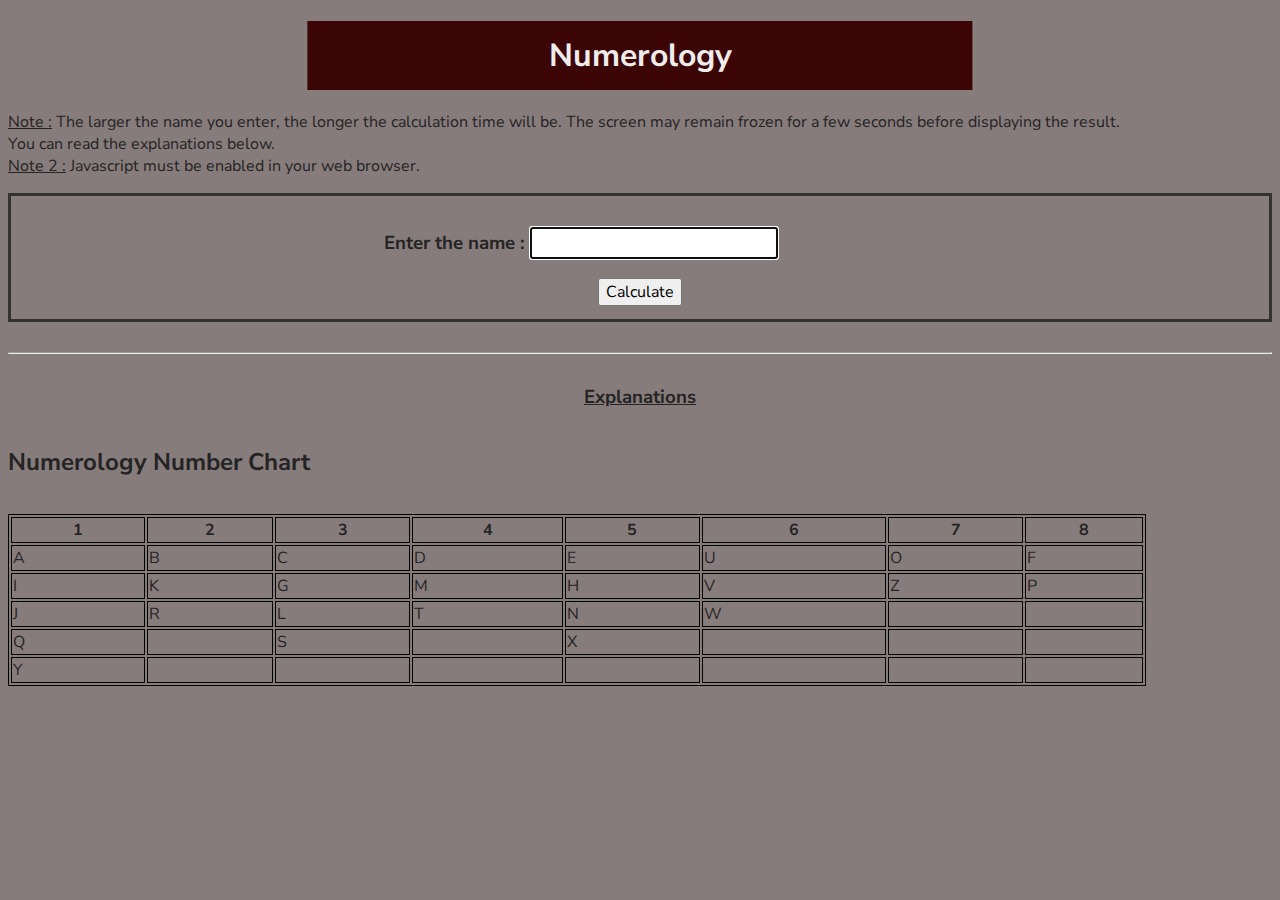
<file: Numerology/Numerology.html>
<!DOCTYPE html>
<html>
	<head>
		<meta charset="utf-8">
		<title>Numerology</title>
		<link rel="stylesheet" type="text/css" href="styles.css">
		<link href="https://fonts.googleapis.com/css?family=Nunito+Sans" rel="stylesheet">
		<style>
			table, th, td {
			  border: 1px solid black;
			}
			</style>
	</head>
	
	<body>

		<h1>
			Numerology
		</h1>
		<p>
			<u>Note :</u> The larger the name you enter, the longer the calculation time will be. The screen may remain frozen for a few seconds before displaying the result. <br>You can read the explanations below.
			<br>
			<u>Note 2 :</u> Javascript must be enabled in your web browser.
		</p>

		<form id="form">
			<h3>
				Enter the name : <input type="text" name="typedname" required="" autofocus>
			</h3>

			<input type="submit" name="calculate" value="Calculate" id="calculate">
		</form>	

		<h3 id="resultAnswer">The result of "<span id="name"></span>" is : <span id="result"></span></h3>

		<!--Explanations-->
		<br>
		<hr>
		<br>

		<h3 style="text-align: center; margin: 0; text-decoration: underline;">Explanations</h3>

		<h2 class="small1 center"><span id="chart"></span>Numerology Number Chart</h2>
		<table class="center full-width tby w80"style="width:90%">
			<tbody>
				<tr class="big bold"><th>1</th><th>2</th><th>3</th><th>4</th><th>5</th><th>6</th><th>7</th><th>8</th></tr>				
				<tr><td>A</td><td>B</td><td>C</td><td>D</td><td>E</td><td>U</td><td>O</td><td>F</td></tr>
				<tr><td>I</td><td>K</td><td>G</td><td>M</td><td>H</td><td>V</td><td>Z</td><td>P</td></tr>
				<tr><td>J</td><td>R</td><td>L</td><td>T</td><td>N</td><td>W</td><td></td><td></td></tr>
				<tr><td>Q</td><td></td><td>S</td><td></td><td>X</td><td></td><td></td><td></td></tr>
				<tr><td>Y</td><td></td><td></td><td></td><td></td><td></td><td></td><td></td></tr>
			</tbody>
		</table>
		<script type="text/javascript" src="Numerology.js"></script>
	
	</body>

</html>
</file>
<file: Numerology/styles.css>
body{
	background-color: #877C7C;
	color: #242424;
	font-family: 'Nunito Sans', sans-serif;
}
h1{
	width: 50vw;
	position: relative;
	left: 50%;
	transform: translate(-50%, 0);
	text-align: center;
	padding: 1%;
	color: #F0EDED;
	background-color: #3C0505;
}
#indication{
	font-size: 75%;
}
h2{
	margin-top: 4vh;
	margin-bottom: 4vh;
}
form{
	position: relative;
	left: 50%;
	transform: translate(-50%, 0);
	border: 3px #323232 solid;
	padding: 1%;
}
h3{
	width: 40vw;
	position: relative;
	left: 50%;
	transform: translate(-50%, 0);
}
input{
	font-family: 'Nunito Sans', sans-serif;
}
input, select{
	font-size: 100%;
}
#calculate{
	position: relative;
	left: 50%;
	transform: translate(-50%, 0);
}
#number{
	text-decoration: overline;
}
#resultAnswer{
	display: none;
}
img{
	height: 5vh;
	position: relative;
	top: 2vh;
}
a{
	color: #242424;
}
</file>
